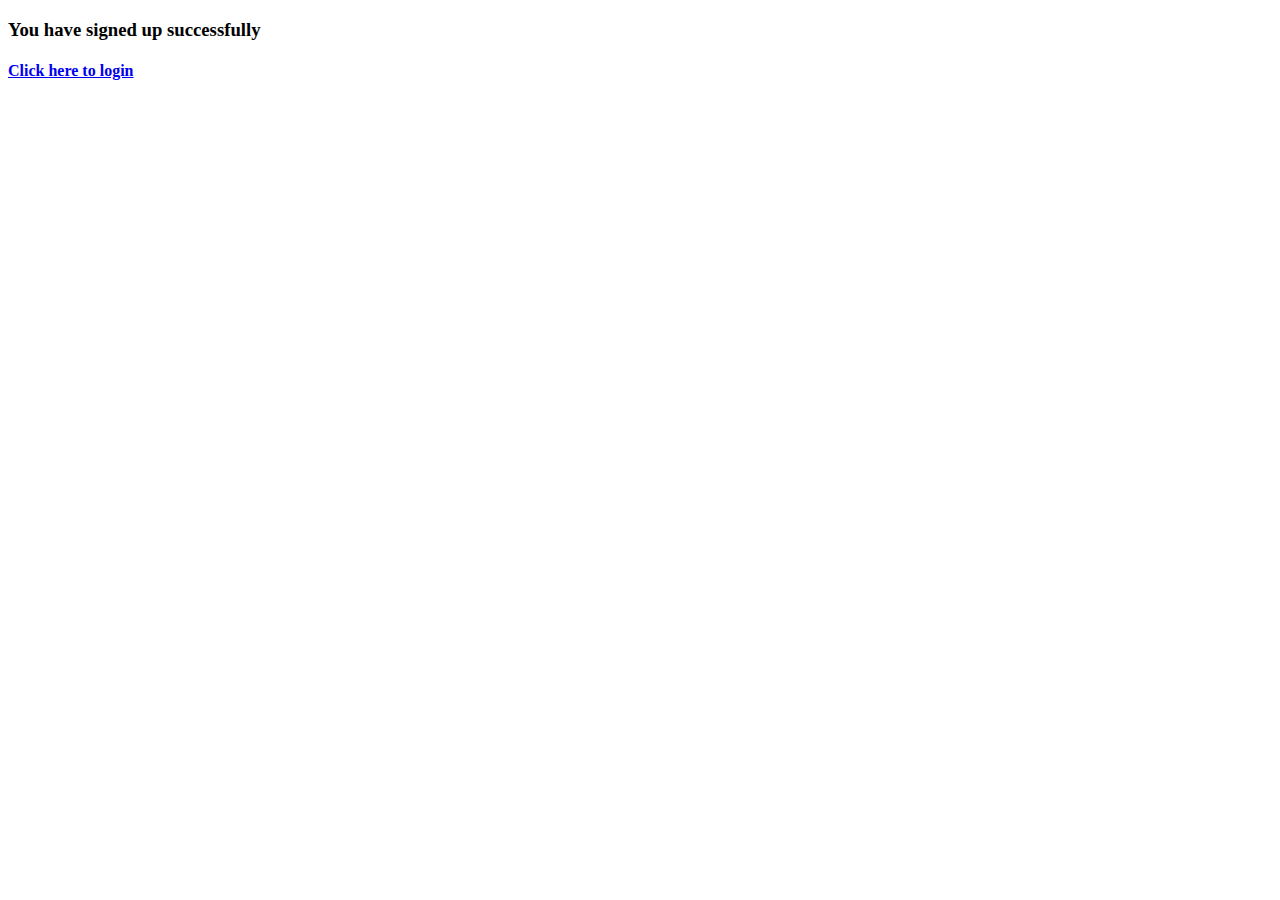
<file: src/main/resources/templates/register_success.html>
<!DOCTYPE html>
<html lang="en">
<head>
    <meta charset="UTF-8">
    <title>Registration Successfully</title>
</head>
<body>

    <div class="container text-center">
        <div>
            <h3>You have signed up successfully</h3>
            <h4><a href="@{/login}">Click here to login</a></h4>
        </div>
    </div>

</body>
</html>
</file>
